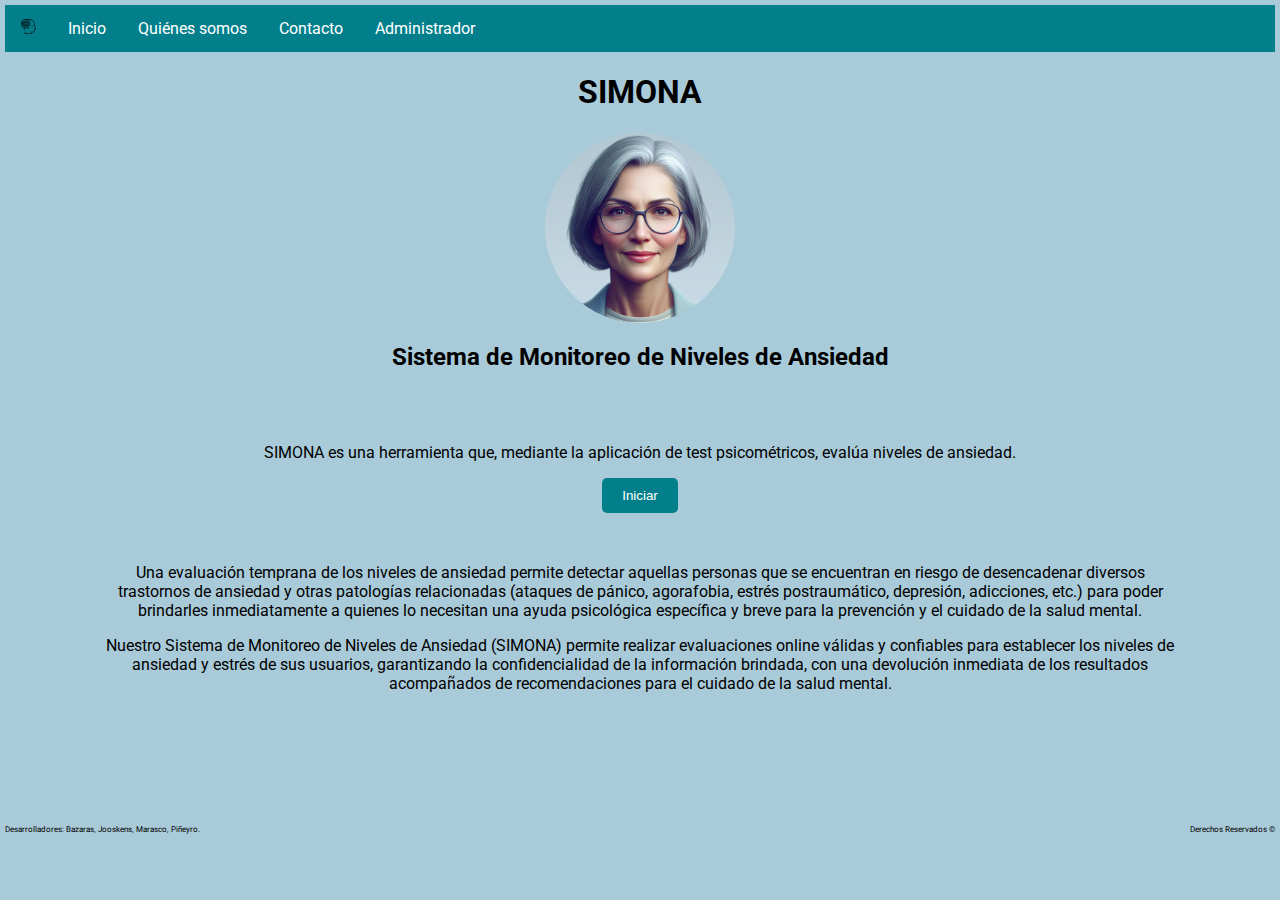
<file: index.html>
<!DOCTYPE html>
<html lang="en">
<head>
    <meta charset="UTF-8">
    <meta name="viewport" content="width=device-width, initial-scale=1.0">
    <link href="https://fonts.googleapis.com/css2?family=Roboto:wght@400;700&display=swap" rel="stylesheet">
    <link rel="stylesheet" href="styles.css">
    <link rel="icon" href="imagenes/ansiedad16.png">
    <title>SIMONA</title>
</head>
<body>
  <header>
    <nav>
        <ul>
            <li><a class="logo"><img src="imagenes/ansiedad.png"></a></li>
            <li><a href="index.html">Inicio</a></li>
            <li><a href="quienes_somos.html">Quiénes somos</a></li>
            <li><a href="contacto.html">Contacto</a></li>
            <li><a href="admin.html">Administrador</a></li>
        </ul>
    </nav>
        <div>
            <h1>SIMONA</h1>
            <a class="simona"><img src="imagenes/Simona2.jpg"></a>
            <h2>Sistema de Monitoreo de Niveles de Ansiedad</h2>
        </div>
    </header>
    <main class="main-index">
        <p>SIMONA es una herramienta que, mediante la aplicación de test psicométricos, evalúa niveles de ansiedad.</p>
        <a href= "cuestionario.html"><button  class="boton" >Iniciar</button></a>
        <div class="parrafo-index">
            <p>Una evaluación temprana de los niveles de ansiedad permite detectar aquellas personas que se encuentran en riesgo de desencadenar diversos trastornos de ansiedad y otras patologías relacionadas (ataques de pánico, agorafobia, estrés postraumático, depresión, adicciones, etc.) para poder brindarles inmediatamente a quienes lo necesitan una ayuda psicológica específica y breve para la prevención y el cuidado de la salud mental.</p>
            <p>Nuestro Sistema de Monitoreo de Niveles de Ansiedad (SIMONA) permite realizar evaluaciones online válidas y confiables para establecer los niveles de ansiedad y estrés de sus usuarios, garantizando la confidencialidad de la información brindada, con una devolución inmediata de los resultados acompañados de recomendaciones para el cuidado de la salud mental.</p>
        </div>
    </main>
    <footer>
        <p>Desarrolladores: Bazaras, Jooskens, Marasco, Piñeyro. </p>
        <p>Derechos Reservados ©</p>
    </footer>
</body>
</html>
</file>
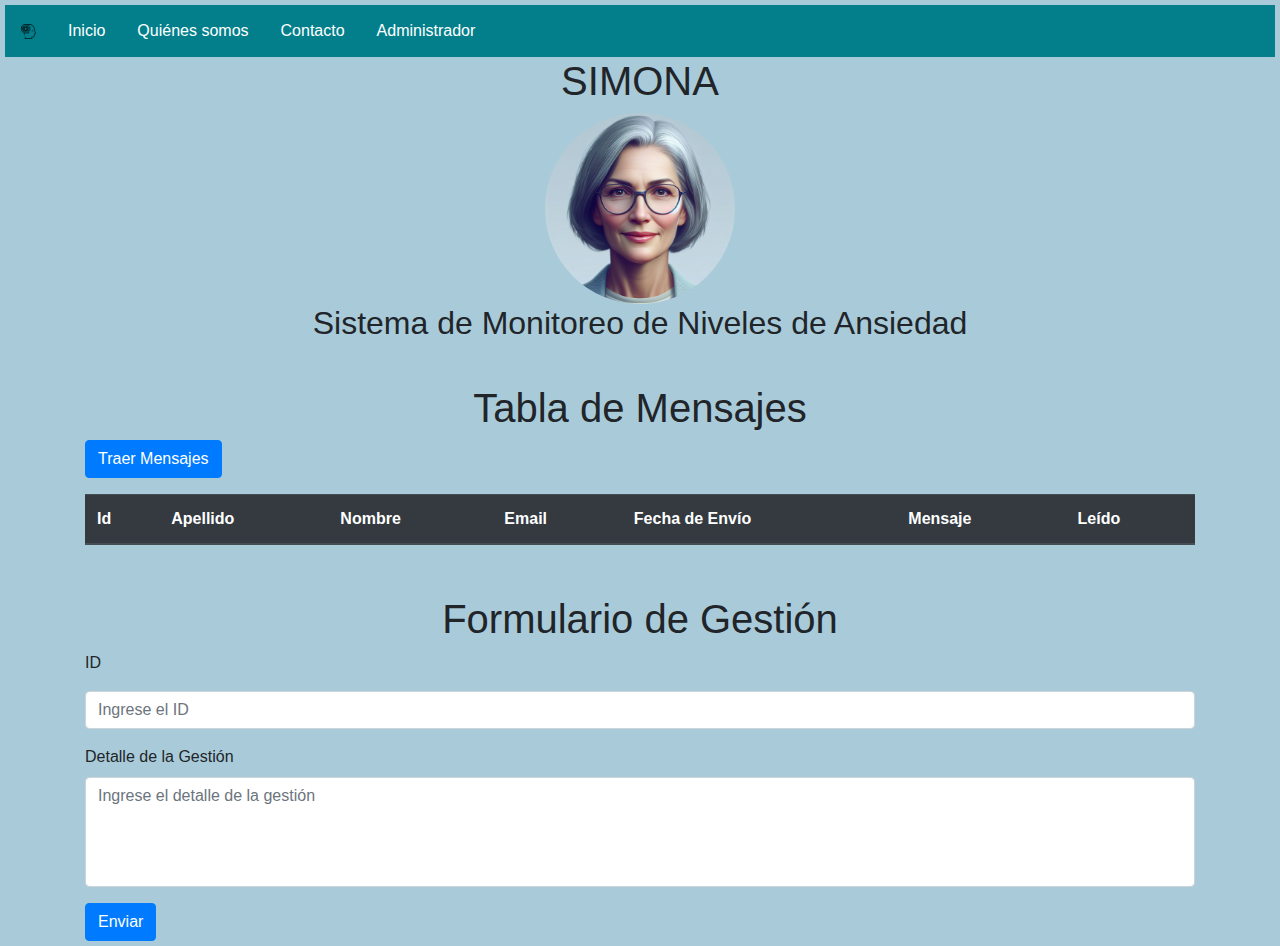
<file: admin.html>
<!DOCTYPE html>
<html lang="es">
<head>
  <meta charset="UTF-8">
  <title>Tabla de Mensajes</title>
  <link href="https://stackpath.bootstrapcdn.com/bootstrap/4.5.2/css/bootstrap.min.css" rel="stylesheet">
  <link rel="stylesheet" href="styles.css">
</head>
<body>
  <header>
    <nav>
        <ul>
            <li><a class="logo"><img src="imagenes/ansiedad.png"></a></li>
            <li><a href="index.html">Inicio</a></li>
            <li><a href="quienes_somos.html">Quiénes somos</a></li>
            <li><a href="contacto.html">Contacto</a></li>
            <li><a href="admin.html">Administrador</a></li>
        </ul>
    </nav>
        <div>
            <h1>SIMONA</h1>
            <a class="simona"><img src="imagenes/Simona2.jpg"></a>
            <h2>Sistema de Monitoreo de Niveles de Ansiedad</h2>
        </div>
    </header>
    <div class="container mt-4">
        <h1>Tabla de Mensajes</h1>
        <button id="btnTraerMensajes" class="btn btn-primary mb-3">Traer Mensajes</button>
        <table id="tablaMensajes" class="table">
          <thead class="thead-dark">
            <tr>
              <th scope="col">Id</th>  
              <th scope="col">Apellido</th>
              <th scope="col">Nombre</th>
              <th scope="col">Email</th>
              <th scope="col">Fecha de Envío</th>
              <th scope="col">Mensaje</th>
              <th scope="col">Leído</th>
            </tr>
          </thead>
          <tbody>
            <!-- Aquí se llenarán dinámicamente las filas -->
          </tbody>
        </table>
      </div>

      <div class="container mt-4">
        <h1>Formulario de Gestión</h1>
        <form id="formularioContacto">
          <div class="form-group">
            <label for="idInput">ID</label>
            <input type="text" class="form-control" id="idInput" placeholder="Ingrese el ID">
          </div>
          <div class="form-group">
            <label for="detalleInput">Detalle de la Gestión</label>
            <textarea class="form-control" id="detalleInput" rows="4" placeholder="Ingrese el detalle de la gestión"></textarea>
          </div>
          <button type="submit" class="btn btn-primary">Enviar</button>
        </form>
      </div>

<script src="admin.js"></script>
</body>
</html>
</file>
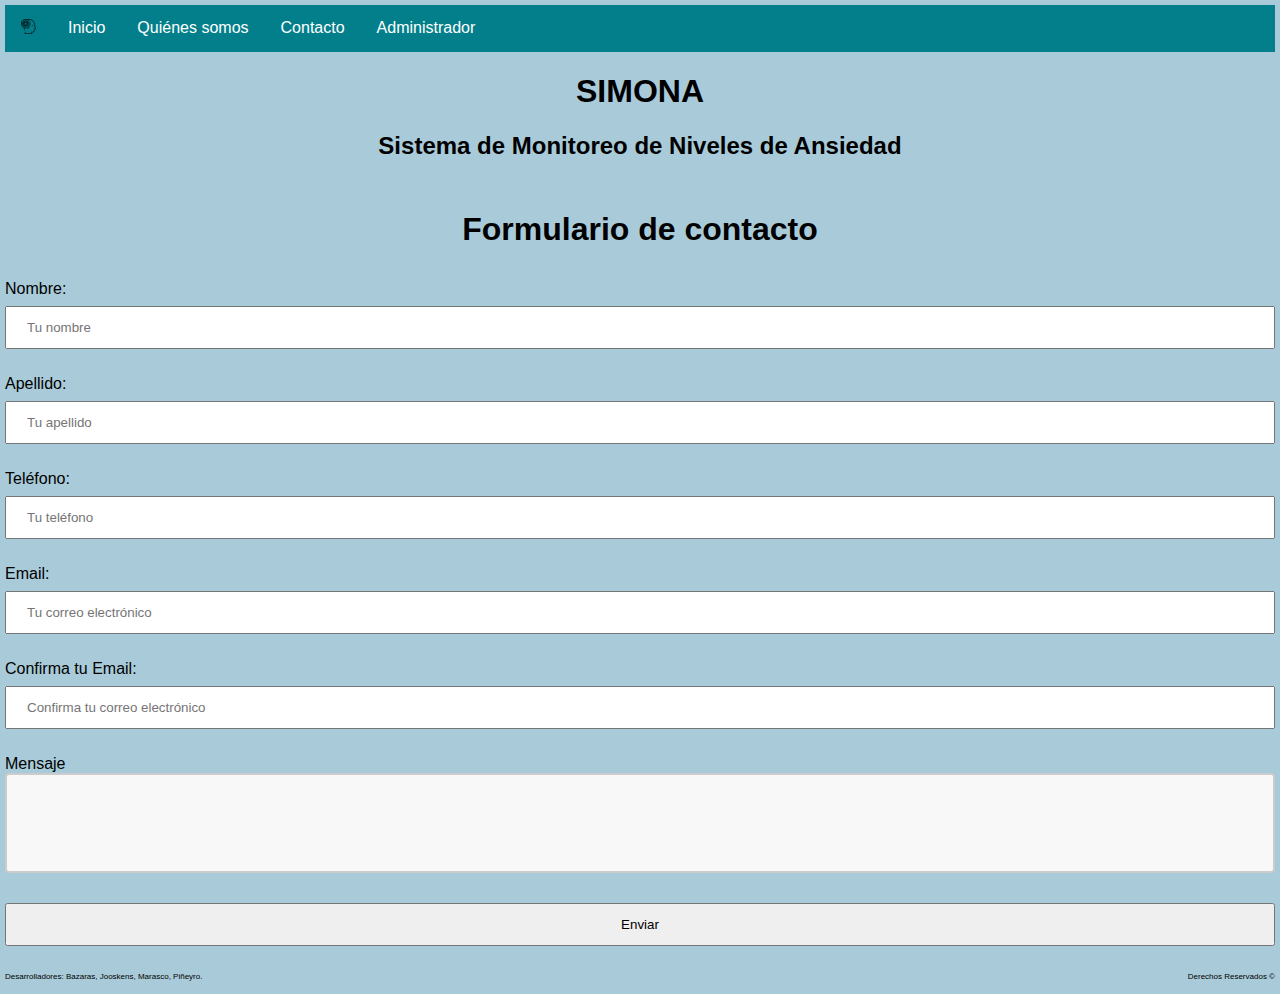
<file: contacto.html>
<!DOCTYPE html>
<html lang="en">
<head>
    <meta charset="UTF-8">
    <meta name="viewport" content="width=device-width, initial-scale=1.0">
    <link rel="preconnect" href="https://fonts.googleapis.com">
    <link rel="preconnect" href="https://fonts.gstatic.com" crossorigin>
    <link href="https://fonts.googleapis.com/css2?family=Agbalumo&display=swap" rel="stylesheet">
    <link rel="stylesheet" href="styles.css">
    <title>Contacto</title>
</head>
<body>
  <header>
    <nav>
        <ul>
            <li><a class="logo"><img src="imagenes/ansiedad.png"></a></li> 
            <li><a href='index.html'>Inicio</a></li>
            <li><a href='quienes_somos.html'>Quiénes somos</a></li>
            <li><a href='contacto.html'>Contacto</a></li>
            <li><a href="admin.html">Administrador</a></li>
        </ul>
    </nav>
    <div>
        <h1>SIMONA</h1>
        <h2>Sistema de Monitoreo de Niveles de Ansiedad</h2>
    </div>
  </header>

  <h1>Formulario de contacto</h1>
  

  <form id="contactForm"  method="post">
    <div class="input-container">
      <label for="nombre"><i class="fas fa-user"></i> Nombre:</label><br>
      <input type="text" id="nombre" name="nombre" placeholder="Tu nombre" required><br><br>
    </div>

    <div class="input-container">
      <label for="apellido"><i class="fas fa-user"></i> Apellido:</label><br>
      <input type="text" id="apellido" name="apellido" placeholder="Tu apellido" required><br><br>
    </div>

    <div class="input-container">
      <label for="telefono"><i class="fas fa-phone"></i> Teléfono:</label><br>
      <input type="tel" id="telefono" name="telefono" placeholder="Tu teléfono" required><br><br>
    </div>

    <div class="input-container">
      <label for="email"><i class="fas fa-envelope"></i> Email:</label><br>
      <input type="email" id="email" name="email"  placeholder="Tu correo electrónico" required><br><br>
    </div>

    <div class="input-container">
      <label for="confirmEmail"><i class="fas fa-envelope"></i> Confirma tu Email:</label><br>
      <input type="email" id="confirmEmail" name="confirmEmail"  placeholder="Confirma tu correo electrónico" required><br><br>
    </div>

    <div class="input-container">
      <label for="mensaje"><i class="fas fa-comment"></i> Mensaje</label><br>
      <textarea id="mensaje" name="mensaje" rows="4" cols="50" placeholder="       Tu mensaje" required>
      </textarea><br><br>
    </div>

    <input type="submit" value="Enviar">
  </form>
  <footer>
      <p>Desarrolladores: Bazaras, Jooskens, Marasco, Piñeyro. </p>
      <p>Derechos Reservados ©</p>
  </footer>
  <div id="mensajeEnviado" style="display: none;">Datos enviados</div>
  </div>
  <script src="formulario.js"></script>
</body>
</html>
</file>
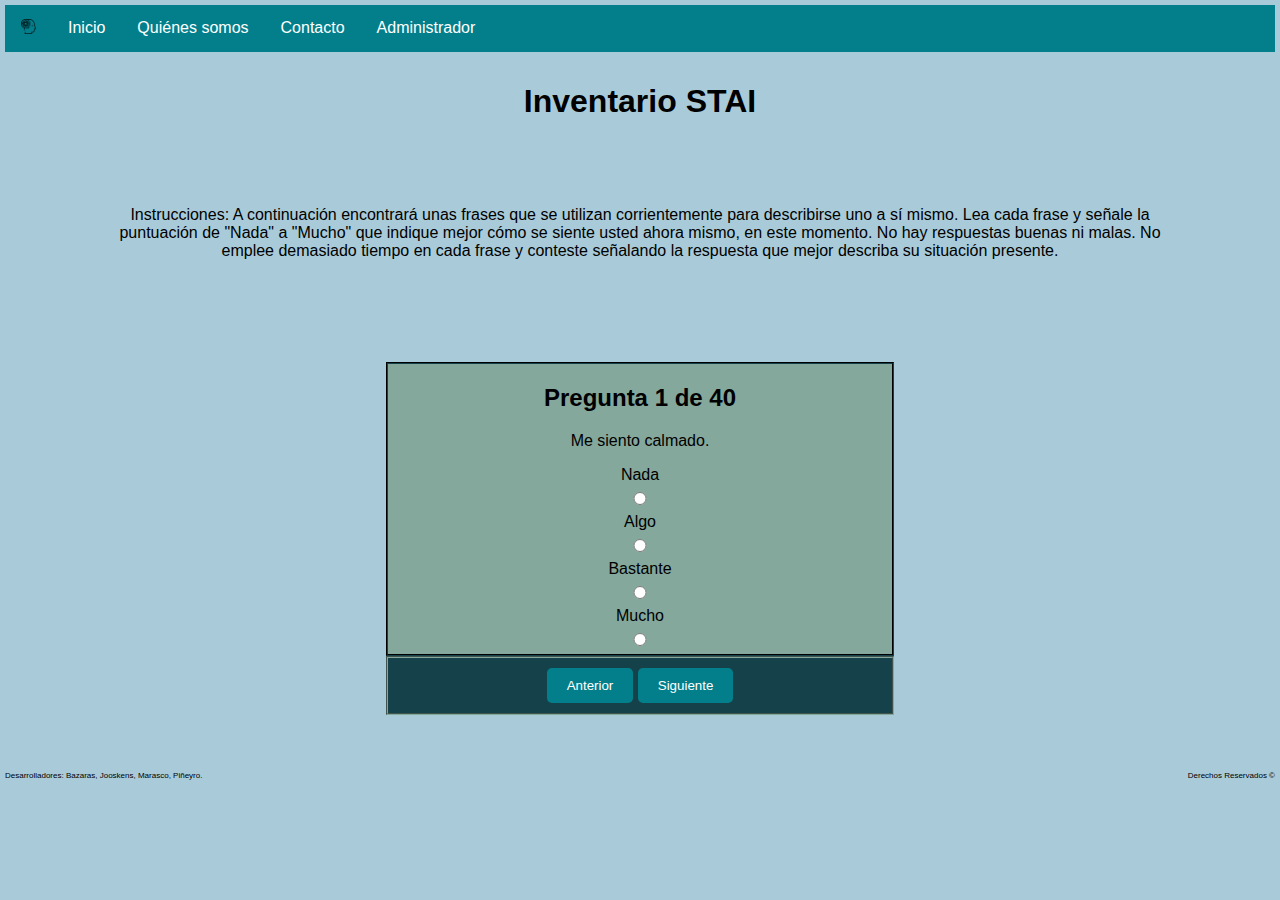
<file: cuestionario.html>
<!DOCTYPE html>
<html lang="en">
<head>
    <meta charset="UTF-8">
    <meta name="viewport" content="width=device-width, initial-scale=1.0">
    <link rel="icono" href="imagenes/ansiedad.png">
    <title>Inventario STAI</title>
    <link rel="stylesheet" href="styles.css">
</head>
<body>
    <header> 
        <nav>
            <ul>
                <li><a class="logo"><img src="imagenes/ansiedad.png"></a></li>
                <li><a href="index.html">Inicio</a></li>
                <li><a href="quienes_somos.html">Quiénes somos</a></li>
                <li><a href="contacto.html">Contacto</a></li>
                <li><a href="admin.html">Administrador</a></li>
            </ul>
        </nav>
</header>
    <h1>Inventario STAI</h1>
    <div class="instrucciones">
        <p>Instrucciones: A continuación encontrará unas frases que se utilizan corrientemente para describirse uno a sí mismo.
            Lea cada frase y señale la puntuación de "Nada" a "Mucho" que indique mejor cómo se siente usted ahora mismo, en este momento.
            No hay respuestas buenas ni malas. No emplee demasiado tiempo en cada frase y conteste señalando la respuesta que mejor
            describa su situación presente.</p>
    </div>
    <div id="question-container">
        <form id="question-form">
                <div class="pregunta">
                    <h2>Pregunta 1 de 40</h2>
                    <p>Me siento calmado.</p>
                    <label> Nada <input type="radio" name="p1" value="0" onclick="seleccionar()"> </label>
                    <label> Algo <input type="radio" name="p1" value="1" onclick="seleccionar()"> </label>
                    <label> Bastante <input type="radio" name="p1" value="2" onclick="seleccionar()"> </label>
                    <label> Mucho <input type="radio" name="p1" value="3" onclick="seleccionar()"> </label>
                </div>   
                <div class="pregunta">
                    <h2>Pregunta 2 de 40</h2>
                    <p>Me siento seguro.</p>
                    <label> Nada <input type="radio" name="p2" value="0" onclick="seleccionar()"> </label>
                    <label> Algo <input type="radio" name="p2" value="1" onclick="seleccionar()"> </label>
                    <label> Bastante <input type="radio" name="p2" value="2" onclick="seleccionar()"> </label>
                    <label> Mucho <input type="radio" name="p2" value="3" onclick="seleccionar()"> </label>
                </div>   
                <div class="pregunta">
                    <h2>Pregunta 3 de 40</h2>
                    <p>Estoy tenso.</p>
                    <label> Nada <input type="radio" name="p3" value="0" onclick="seleccionar()"> </label>
                    <label> Algo <input type="radio" name="p3" value="1" onclick="seleccionar()"> </label>
                    <label> Bastante <input type="radio" name="p3" value="2" onclick="seleccionar()"> </label>
                    <label> Mucho <input type="radio" name="p3" value="3" onclick="seleccionar()"> </label>
                </div>   
                <div class="pregunta">
                    <h2>Pregunta 4 de 40</h2>
                    <p>Estoy contrariado.</p>
                    <label> Nada <input type="radio" name="p4" value="0" onclick="seleccionar()"> </label>
                    <label> Algo <input type="radio" name="p4" value="1" onclick="seleccionar()"> </label>
                    <label> Bastante <input type="radio" name="p4" value="2" onclick="seleccionar()"> </label>
                    <label> Mucho <input type="radio" name="p4" value="3" onclick="seleccionar()"> </label>
                </div>   
                <div class="pregunta">
                    <h2>Pregunta 5 de 40</h2>
                    <p>Me siento cómodo (estoy a gusto).</p>
                    <label> Nada <input type="radio" name="p5" value="0" onclick="seleccionar()"> </label>
                    <label> Algo <input type="radio" name="p5" value="1" onclick="seleccionar()"> </label>
                    <label> Bastante <input type="radio" name="p5" value="2" onclick="seleccionar()"> </label>
                    <label> Mucho <input type="radio" name="p5" value="3" onclick="seleccionar()"> </label>
                </div>   
                <div class="pregunta">
                    <h2>Pregunta 6 de 40</h2>
                    <p>Me siento alterado.</p>
                    <label> Nada <input type="radio" name="p6" value="0" onclick="seleccionar()"> </label>
                    <label> Algo <input type="radio" name="p6" value="1" onclick="seleccionar()"> </label>
                    <label> Bastante <input type="radio" name="p6" value="2" onclick="seleccionar()"> </label>
                    <label> Mucho <input type="radio" name="p6" value="3" onclick="seleccionar()"> </label>
                </div>   
                <div class="pregunta">
                    <h2>Pregunta 7 de 40</h2>
                    <p>Estoy preocupado ahora por posibles desgracias futuras.</p>
                    <label> Nada <input type="radio" name="p7" value="0" onclick="seleccionar()"> </label>
                    <label> Algo <input type="radio" name="p7" value="1" onclick="seleccionar()"> </label>
                    <label> Bastante <input type="radio" name="p7" value="2" onclick="seleccionar()"> </label>
                    <label> Mucho <input type="radio" name="p7" value="3" onclick="seleccionar()"> </label>
                </div>   
                <div class="pregunta">
                    <h2>Pregunta 8 de 40</h2>
                    <p>Me siento descansado.</p>
                    <label> Nada <input type="radio" name="p8" value="0" onclick="seleccionar()"> </label>
                    <label> Algo <input type="radio" name="p8" value="1" onclick="seleccionar()"> </label>
                    <label> Bastante <input type="radio" name="p8" value="2" onclick="seleccionar()"> </label>
                    <label> Mucho <input type="radio" name="p8" value="3" onclick="seleccionar()"> </label>
                </div>   
                <div class="pregunta">
                    <h2>Pregunta 9 de 40</h2>
                    <p>Me siento angustiado.</p>
                    <label> Nada <input type="radio" name="p9" value="0" onclick="seleccionar()"> </label>
                    <label> Algo <input type="radio" name="p9" value="1" onclick="seleccionar()"> </label>
                    <label> Bastante <input type="radio" name="p9" value="2" onclick="seleccionar()"> </label>
                    <label> Mucho <input type="radio" name="p9" value="3" onclick="seleccionar()"> </label>
                </div>   
                <div class="pregunta">
                    <h2>Pregunta 10 de 40</h2>
                    <p>Me siento confortable.</p>
                    <label> Nada <input type="radio" name="p10" value="0" onclick="seleccionar()"> </label>
                    <label> Algo <input type="radio" name="p10" value="1" onclick="seleccionar()"> </label>
                    <label> Bastante <input type="radio" name="p10" value="2" onclick="seleccionar()"> </label>
                    <label> Mucho <input type="radio" name="p10" value="3" onclick="seleccionar()"> </label>
                </div>   
                <div class="pregunta">
                    <h2>Pregunta 11 de 40</h2>
                    <p>Tengo confianza en mí mismo.</p>
                    <label> Nada <input type="radio" name="p11" value="0" onclick="seleccionar()"> </label>
                    <label> Algo <input type="radio" name="p11" value="1" onclick="seleccionar()"> </label>
                    <label> Bastante <input type="radio" name="p11" value="2" onclick="seleccionar()"> </label>
                    <label> Mucho <input type="radio" name="p11" value="3" onclick="seleccionar()"> </label>
                </div>   
                <div class="pregunta">
                    <h2>Pregunta 12 de 40</h2>
                    <p>Me siento nervioso.</p>
                    <label> Nada <input type="radio" name="p12" value="0" onclick="seleccionar()"> </label>
                    <label> Algo <input type="radio" name="p12" value="1" onclick="seleccionar()"> </label>
                    <label> Bastante <input type="radio" name="p12" value="2" onclick="seleccionar()"> </label>
                    <label> Mucho <input type="radio" name="p12" value="3" onclick="seleccionar()"> </label>
                </div>   
                <div class="pregunta">
                    <h2>Pregunta 13 de 40</h2>
                    <p>Estoy desasosegado.</p>
                    <label> Nada <input type="radio" name="p13" value="0" onclick="seleccionar()"> </label>
                    <label> Algo <input type="radio" name="p13" value="1" onclick="seleccionar()"> </label>
                    <label> Bastante <input type="radio" name="p13" value="2" onclick="seleccionar()"> </label>
                    <label> Mucho <input type="radio" name="p13" value="3" onclick="seleccionar()"> </label>
                </div>   
                <div class="pregunta">
                    <h2>Pregunta 14 de 40</h2>
                    <p>Me siento muy «atado» (como oprimido).</p>
                    <label> Nada <input type="radio" name="p14" value="0" onclick="seleccionar()"> </label>
                    <label> Algo <input type="radio" name="p14" value="1" onclick="seleccionar()"> </label>
                    <label> Bastante <input type="radio" name="p14" value="2" onclick="seleccionar()"> </label>
                    <label> Mucho <input type="radio" name="p14" value="3" onclick="seleccionar()"> </label>
                </div>   
                <div class="pregunta">
                    <h2>Pregunta 15 de 40</h2>
                    <p>Estoy relajado.</p>
                    <label> Nada <input type="radio" name="p15" value="0" onclick="seleccionar()"> </label>
                    <label> Algo <input type="radio" name="p15" value="1" onclick="seleccionar()"> </label>
                    <label> Bastante <input type="radio" name="p15" value="2" onclick="seleccionar()"> </label>
                    <label> Mucho <input type="radio" name="p15" value="3" onclick="seleccionar()"> </label>
                </div>   
                <div class="pregunta">
                    <h2>Pregunta 16 de 40</h2>
                    <p>Me siento satisfecho.</p>
                    <label> Nada <input type="radio" name="p16" value="0" onclick="seleccionar()"> </label>
                    <label> Algo <input type="radio" name="p16" value="1" onclick="seleccionar()"> </label>
                    <label> Bastante <input type="radio" name="p16" value="2" onclick="seleccionar()"> </label>
                    <label> Mucho <input type="radio" name="p16" value="3" onclick="seleccionar()"> </label>
                </div>   
                <div class="pregunta">
                    <h2>Pregunta 17 de 40</h2>
                    <p>Estoy preocupado.</p>
                    <label> Nada <input type="radio" name="p17" value="0" onclick="seleccionar()"> </label>
                    <label> Algo <input type="radio" name="p17" value="1" onclick="seleccionar()"> </label>
                    <label> Bastante <input type="radio" name="p17" value="2" onclick="seleccionar()"> </label>
                    <label> Mucho <input type="radio" name="p17" value="3" onclick="seleccionar()"> </label>
                </div>   
                <div class="pregunta">
                    <h2>Pregunta 18 de 40</h2>
                    <p>Me siento aturdido y sobreexcitado.</p>
                    <label> Nada <input type="radio" name="p18" value="0" onclick="seleccionar()"> </label>
                    <label> Algo <input type="radio" name="p18" value="1" onclick="seleccionar()"> </label>
                    <label> Bastante <input type="radio" name="p18" value="2" onclick="seleccionar()"> </label>
                    <label> Mucho <input type="radio" name="p18" value="3" onclick="seleccionar()"> </label>
                </div>   
                <div class="pregunta">
                    <h2>Pregunta 19 de 40</h2>
                    <p>Me siento alegre.</p>
                    <label> Nada <input type="radio" name="p19" value="0" onclick="seleccionar()"> </label>
                    <label> Algo <input type="radio" name="p19" value="1" onclick="seleccionar()"> </label>
                    <label> Bastante <input type="radio" name="p19" value="2" onclick="seleccionar()"> </label>
                    <label> Mucho <input type="radio" name="p19" value="3" onclick="seleccionar()"> </label>
                </div>   
                <div class="pregunta">
                    <h2>Pregunta 20 de 40</h2>
                    <p>En este momento me siento bien.</p>
                    <label> Nada <input type="radio" name="p20" value="0" onclick="seleccionar()"> </label>
                    <label> Algo <input type="radio" name="p20" value="1" onclick="seleccionar()"> </label>
                    <label> Bastante <input type="radio" name="p20" value="2" onclick="seleccionar()"> </label>
                    <label> Mucho <input type="radio" name="p20" value="3" onclick="seleccionar()"> </label>
                </div>   
                <div class="pregunta">
                    <h2>Pregunta 21 de 40</h2>
                    <p>Me siento bien.</p>
                    <label> Nada <input type="radio" name="p21" value="0" onclick="seleccionar()"> </label>
                    <label> Algo <input type="radio" name="p21" value="1" onclick="seleccionar()"> </label>
                    <label> Bastante <input type="radio" name="p21" value="2" onclick="seleccionar()"> </label>
                    <label> Mucho <input type="radio" name="p21" value="3" onclick="seleccionar()"> </label>
                </div>   
                <div class="pregunta">
                    <h2>Pregunta 22 de 40</h2>
                    <p>Me canso rápidamente.</p>
                    <label> Nada <input type="radio" name="p22" value="0" onclick="seleccionar()"> </label>
                    <label> Algo <input type="radio" name="p22" value="1" onclick="seleccionar()"> </label>
                    <label> Bastante <input type="radio" name="p22" value="2" onclick="seleccionar()"> </label>
                    <label> Mucho <input type="radio" name="p22" value="3" onclick="seleccionar()"> </label>
                </div>   
                <div class="pregunta">
                    <h2>Pregunta 23 de 40</h2>
                    <p>Siento ganas de llorar.</p>
                    <label> Nada <input type="radio" name="p23" value="0" onclick="seleccionar()"> </label>
                    <label> Algo <input type="radio" name="p23" value="1" onclick="seleccionar()"> </label>
                    <label> Bastante <input type="radio" name="p23" value="2" onclick="seleccionar()"> </label>
                    <label> Mucho <input type="radio" name="p23" value="3" onclick="seleccionar()"> </label>
                </div>   
                <div class="pregunta">
                    <h2>Pregunta 24 de 40</h2>
                    <p>Me gustaría ser tan feliz como otros.</p>
                    <label> Nada <input type="radio" name="p24" value="0" onclick="seleccionar()"> </label>
                    <label> Algo <input type="radio" name="p24" value="1" onclick="seleccionar()"> </label>
                    <label> Bastante <input type="radio" name="p24" value="2" onclick="seleccionar()"> </label>
                    <label> Mucho <input type="radio" name="p24" value="3"> </label>
                </div>   
                <div class="pregunta">
                    <h2>Pregunta 25 de 40</h2>
                    <p>Pierdo oportunidades por no decidirme pronto.</p>
                    <label> Nada <input type="radio" name="p25" value="0" onclick="seleccionar()"> </label>
                    <label> Algo <input type="radio" name="p25" value="1" onclick="seleccionar()"> </label>
                    <label> Bastante <input type="radio" name="p25" value="2" onclick="seleccionar()"> </label>
                    <label> Mucho <input type="radio" name="p25" value="3" onclick="seleccionar()"> </label>
                </div>   
                <div class="pregunta">
                    <h2>Pregunta 26 de 40</h2>
                    <p>Me siento descansado.</p>
                    <label> Nada <input type="radio" name="p26" value="0" onclick="seleccionar()"> </label>
                    <label> Algo <input type="radio" name="p26" value="1" onclick="seleccionar()"> </label>
                    <label> Bastante <input type="radio" name="p26" value="2" onclick="seleccionar()"> </label>
                    <label> Mucho <input type="radio" name="p26" value="3" onclick="seleccionar()"> </label>
                </div>   
                <div class="pregunta">
                    <h2>Pregunta 27 de 40</h2>
                    <p>Soy una persona tranquila, serena y sosegada.</p>
                    <label> Nada <input type="radio" name="p27" value="0" onclick="seleccionar()"> </label>
                    <label> Algo <input type="radio" name="p27" value="1" onclick="seleccionar()"> </label>
                    <label> Bastante <input type="radio" name="p27" value="2" onclick="seleccionar()"> </label>
                    <label> Mucho <input type="radio" name="p27" value="3" onclick="seleccionar()"> </label>
                </div>   
                <div class="pregunta">
                    <h2>Pregunta 28 de 40</h2>
                    <p>Veo que las dificultades se amontonan y no puedo con ellas.</p>
                    <label> Nada <input type="radio" name="p28" value="0" onclick="seleccionar()"> </label>
                    <label> Algo <input type="radio" name="p28" value="1" onclick="seleccionar()"> </label>
                    <label> Bastante <input type="radio" name="p28" value="2" onclick="seleccionar()"> </label>
                    <label> Mucho <input type="radio" name="p28" value="3" onclick="seleccionar()"> </label>
                </div>   
                <div class="pregunta">
                    <h2>Pregunta 29 de 40</h2>
                    <p>Me preocupo demasiado por cosas sin importancia.</p>
                    <label> Nada <input type="radio" name="p29" value="0" onclick="seleccionar()"> </label>
                    <label> Algo <input type="radio" name="p29" value="1" onclick="seleccionar()"> </label>
                    <label> Bastante <input type="radio" name="p29" value="2" onclick="seleccionar()"> </label>
                    <label> Mucho <input type="radio" name="p29" value="3" onclick="seleccionar()"> </label>
                </div>   
                <div class="pregunta">
                    <h2>Pregunta 30 de 40</h2>
                    <p>Soy feliz.</p>
                    <label> Nada <input type="radio" name="p30" value="0" onclick="seleccionar()"> </label>
                    <label> Algo <input type="radio" name="p30" value="1" onclick="seleccionar()"> </label>
                    <label> Bastante <input type="radio" name="p30" value="2" onclick="seleccionar()"> </label>
                    <label> Mucho <input type="radio" name="p30" value="3" onclick="seleccionar()"> </label>
                </div>   
                <div class="pregunta">
                    <h2>Pregunta 31 de 40</h2>
                    <p>Suelo tomar las cosas demasiado seriamente.</p>
                    <label> Nada <input type="radio" name="p31" value="0" onclick="seleccionar()"> </label>
                    <label> Algo <input type="radio" name="p31" value="1" onclick="seleccionar()"> </label>
                    <label> Bastante <input type="radio" name="p31" value="2" onclick="seleccionar()"> </label>
                    <label> Mucho <input type="radio" name="p31" value="3" onclick="seleccionar()"> </label>
                </div>   
                <div class="pregunta">
                    <h2>Pregunta 32 de 40</h2>
                    <p>Me falta confianza en mí mismo.</p>
                    <label> Nada <input type="radio" name="p32" value="0" onclick="seleccionar()"> </label>
                    <label> Algo <input type="radio" name="p32" value="1" onclick="seleccionar()"> </label>
                    <label> Bastante <input type="radio" name="p32" value="2" onclick="seleccionar()"> </label>
                    <label> Mucho <input type="radio" name="p32" value="3" onclick="seleccionar()"> </label>
                </div>   
                <div class="pregunta">
                    <h2>Pregunta 33 de 40</h2>
                    <p>Me siento seguro.</p>
                    <label> Nada <input type="radio" name="p33" value="0" onclick="seleccionar()"> </label>
                    <label> Algo <input type="radio" name="p33" value="1" onclick="seleccionar()"> </label>
                    <label> Bastante <input type="radio" name="p33" value="2" onclick="seleccionar()"> </label>
                    <label> Mucho <input type="radio" name="p33" value="3" onclick="seleccionar()"> </label>
                </div>   
                <div class="pregunta">
                    <h2>Pregunta 34 de 40</h2>
                    <p>No suelo afrontar las crisis o dificultades.</p>
                    <label> Nada <input type="radio" name="p34" value="0" onclick="seleccionar()"> </label>
                    <label> Algo <input type="radio" name="p34" value="1" onclick="seleccionar()"> </label>
                    <label> Bastante <input type="radio" name="p34" value="2" onclick="seleccionar()"> </label>
                    <label> Mucho <input type="radio" name="p34" value="3" onclick="seleccionar()"> </label>
                </div>   
                <div class="pregunta">
                    <h2>Pregunta 35 de 40</h2>
                    <p>Me siento triste(melancólico).</p>
                    <label> Nada <input type="radio" name="p35" value="0" onclick="seleccionar()"> </label>
                    <label> Algo <input type="radio" name="p35" value="1" onclick="seleccionar()"> </label>
                    <label> Bastante <input type="radio" name="p35" value="2" onclick="seleccionar()"> </label>
                    <label> Mucho <input type="radio" name="p35" value="3" onclick="seleccionar()"> </label>
                </div>   
                <div class="pregunta">
                    <h2>Pregunta 36 de 40</h2>
                    <p>Estoy satisfecho.</p>
                    <label> Nada <input type="radio" name="p36" value="0" onclick="seleccionar()"> </label>
                    <label> Algo <input type="radio" name="p36" value="1" onclick="seleccionar()"> </label>
                    <label> Bastante <input type="radio" name="p36" value="2" onclick="seleccionar()"> </label>
                    <label> Mucho <input type="radio" name="p36" value="3" onclick="seleccionar()"> </label>
                </div>   
                <div class="pregunta">
                    <h2>Pregunta 37 de 40</h2>
                    <p>Me rondan y molestan pensamientos sin importancia.</p>
                    <label> Nada <input type="radio" name="p37" value="0" onclick="seleccionar()"> </label>
                    <label> Algo <input type="radio" name="p37" value="1" onclick="seleccionar()"> </label>
                    <label> Bastante <input type="radio" name="p37" value="2" onclick="seleccionar()"> </label>
                    <label> Mucho <input type="radio" name="p37" value="3" onclick="seleccionar()"> </label>
                </div>   
                <div class="pregunta">
                    <h2>Pregunta 38 de 40</h2>
                    <p>Me afectan tanto los desengaños que no puedo olvidarlos.</p>
                    <label> Nada <input type="radio" name="p38" value="0" onclick="seleccionar()"> </label>
                    <label> Algo <input type="radio" name="p38" value="1" onclick="seleccionar()"> </label>
                    <label> Bastante <input type="radio" name="p38" value="2" onclick="seleccionar()"> </label>
                    <label> Mucho <input type="radio" name="p38" value="3" onclick="seleccionar()"> </label>
                </div>   
                <div class="pregunta">
                    <h2>Pregunta 39 de 40</h2>
                    <p>Soy una persona estable.</p>
                    <label> Nada <input type="radio" name="p39" value="0" onclick="seleccionar()"> </label>
                    <label> Algo <input type="radio" name="p39" value="1" onclick="seleccionar()"> </label>
                    <label> Bastante <input type="radio" name="p39" value="2" onclick="seleccionar()"> </label>
                    <label> Mucho <input type="radio" name="p39" value="3" onclick="seleccionar()"> </label>
                </div>   
                <div class="pregunta">
                    <h2>Pregunta 40 de 40</h2>
                    <p>Cuando pienso sobre asuntos y preocupaciones actuales me pongo tenso y agitado.</p>
                    <label> Nada <input type="radio" name="p40" value="0" onclick="seleccionar()"> </label>
                    <label> Algo <input type="radio" name="p40" value="1" onclick="seleccionar()"> </label>
                    <label> Bastante <input type="radio" name="p40" value="2" onclick="seleccionar()"> </label>
                    <label> Mucho <input type="radio" name="p40" value="3" onclick="seleccionar()"> </label>
                </div>
        </form>
    <div class="navigation-buttons">
        <button class="boton" type="button" onclick="preguntaAnterior()" >Anterior</button>
        <button class="boton" type="button" onclick="siguientePregunta()">Siguiente</button>
        
        <!-- <button class="boton" type="button" onclick="location.href='index.html'">Reiniciar Cuestionario</button> -->
    </div>
    </div>
                
    <script src="cuestionario.js"></script>
    <footer>
        <p>Desarrolladores: Bazaras, Jooskens, Marasco, Piñeyro. </p>
        <p>Derechos Reservados ©</p>
    </footer>
</body>
</html>
</file>
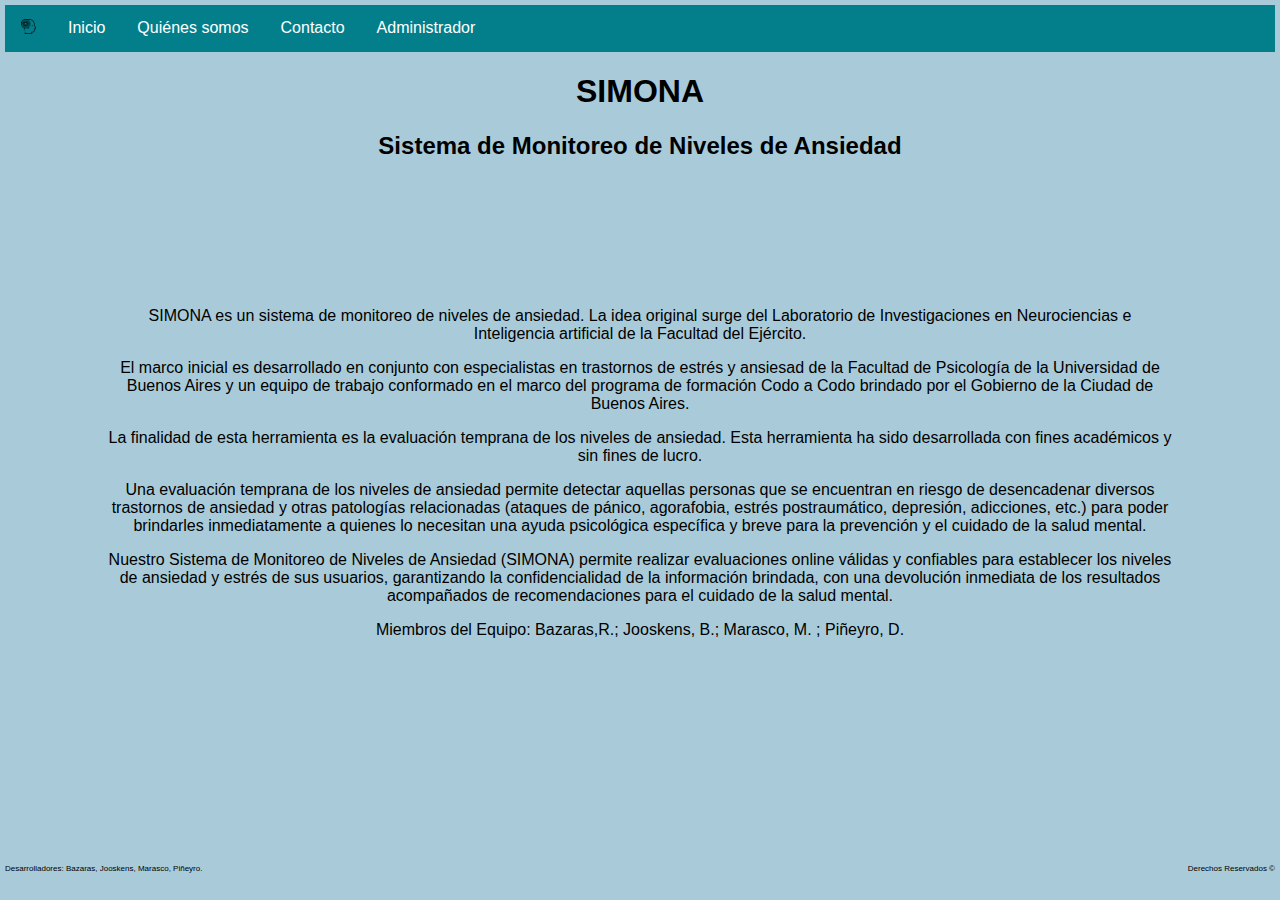
<file: quienes_somos.html>
<!DOCTYPE html>
<html lang="en">
<head>
    <meta charset="UTF-8">
    <meta name="viewport" content="width=device-width, initial-scale=1.0">
    <link rel="stylesheet" href="styles.css">
    <link rel="icon" href="imagenes/ansiedad16.png">
    <title>Quienes somos</title>
</head>
<body>
  <header>
    <nav>
      <ul>
          <li><a class="logo"><img src="imagenes/ansiedad.png"></a></li>
          <li><a href="index.html">Inicio</a></li>
          <li><a href="quienes_somos.html">Quiénes somos</a></li>
          <li><a href="contacto.html">Contacto</a></li>
          <li><a href="admin.html">Administrador</a></li>
      </ul>
  </nav>
    <div>
        <h1>SIMONA</h1>
        <h2>Sistema de Monitoreo de Niveles de Ansiedad</h2>
    </div>
  </header>
    <main class="parrafo-quienes-somos">
      <p>
        SIMONA es un sistema de monitoreo de niveles de ansiedad. La idea original surge del Laboratorio de Investigaciones en Neurociencias e Inteligencia artificial de la Facultad del Ejército. 
      </p>
      <p>
        El marco inicial es desarrollado en conjunto con especialistas en trastornos de estrés y ansiesad de la Facultad de Psicología de la Universidad de Buenos Aires y un equipo de trabajo conformado en el marco del programa de formación Codo a Codo brindado por el Gobierno de la Ciudad de Buenos Aires. 
      </p>
      <p>
        La finalidad de esta herramienta es la evaluación temprana de los niveles de ansiedad. Esta herramienta ha sido desarrollada con fines académicos y sin fines de lucro. 
      </p>
      <p>
        Una evaluación temprana de los niveles de ansiedad permite detectar aquellas personas que se encuentran en riesgo de desencadenar diversos trastornos de ansiedad y otras patologías relacionadas (ataques de pánico, agorafobia, estrés postraumático, depresión, adicciones, etc.) para poder brindarles inmediatamente a quienes lo necesitan una ayuda psicológica específica y breve para la prevención y el cuidado de la salud mental.
      </p>
      <p>
        Nuestro Sistema de Monitoreo de Niveles de Ansiedad (SIMONA) permite realizar evaluaciones online válidas y confiables para establecer los niveles de ansiedad y estrés de sus usuarios, garantizando la confidencialidad de la información brindada, con una devolución inmediata de los resultados acompañados de recomendaciones para el cuidado de la salud mental.
      </p>
      <p>
        Miembros del Equipo: Bazaras,R.; Jooskens, B.;  Marasco, M. ; Piñeyro, D.
      </p>
    </main>
      <footer>
        <p>Desarrolladores: Bazaras, Jooskens, Marasco, Piñeyro. </p>
        <p>Derechos Reservados ©</p>
    </footer>
</body>
</html>
</file>
<file: styles.css>
body {
    font-family: 'Roboto', sans-serif;
    font-size: 16px; /* Tamaño de fuente base */
    margin: 1%;
    padding: 0;
    display: grid;
    grid-gap: 10px;
    background-color: #A9CBD9;
}

@media (max-width: 768px) {
    body {
        margin: 5px;
        font-size: 0.75em; /* Reducción del tamaño de fuente para pantallas pequeñas */
    }
}

@media screen and (min-width: 768px) and (max-width: 1023px) {
    body {
        margin: 5px;
        font-size: 0.95em; /* Ajuste de tamaño de fuente para tamaños de pantalla medianos */
    }
}

@media screen and (min-width: 1024px) and (max-width: 1439px) {
    body {
        margin: 5px;
        font-size: 1em; /* Tamaño de fuente por defecto para pantallas más grandes */
    }
}

.pregunta {
    background-color: rgb(132, 168, 156);
    border: 2px groove rgb(21, 66, 74);
}

.navigation-buttons {
    padding: 10px;
    border: 2px groove rgb(132, 168, 156);
    background-color: rgb(21, 66, 74);
}

nav ul {
    position: relative;
    list-style-type: none;
    align-content: center;
    margin: 0;
    padding: 0;
    overflow: hidden;
    background-color: #037F8C;
}

nav ul li {
    float: left;
}

nav ul li a {
    display: block;
    color: white;
    text-align: center;
    padding: 14px 16px;
    text-decoration: none;
}

nav ul li a:hover {
    background-color: #0455BF;
}

.logo img {
    max-width: 15px;
    max-height: 15px;
}

div a img {
    display: flex;
    justify-content: center;
    align-items: center;
    border-radius: 100%;
    max-width: 15%;
    max-height: 15%;
    margin: auto;
    padding-left: 0%;
}

h1, h2 {
    text-align: center;
}

.main-index {
    text-align: center;
    margin: 2% 5% 5% 5%;
    padding: 0%;
}

.boton {
    padding: 10px 20px;
    background-color: #037F8C;
    color: white;
    border: none;
    border-radius: 5px;
    cursor: pointer;
}

.boton:hover {
    background-color: #0455BF;
}

.parrafo-index {
    padding: 3%;
}

footer {
    display: flex;
    justify-content: space-between;
    align-items: flex-start;
    font-size: 50%;
}

.parrafo-quienes-somos {
    text-align: center;
    padding: 8% 8% 15% 8%;
}

.contacto {
    padding: 0% 30%;
}

input {
    width: 100%;
    padding: 12px 20px;
    margin: 8px 0;
    box-sizing: border-box;
}

textarea {
    width: 100%;
    height: 100px;
    padding: 12px 20px;
    box-sizing: border-box;
    border: 2px solid #ccc;
    border-radius: 4px;
    background-color: #f8f8f8;
    resize: none;
}

.instrucciones {
    text-align: center;
    padding: 3% 8%;
}

#question-container {
    padding: 3% 30%;
    text-align: center;
}
</file>
